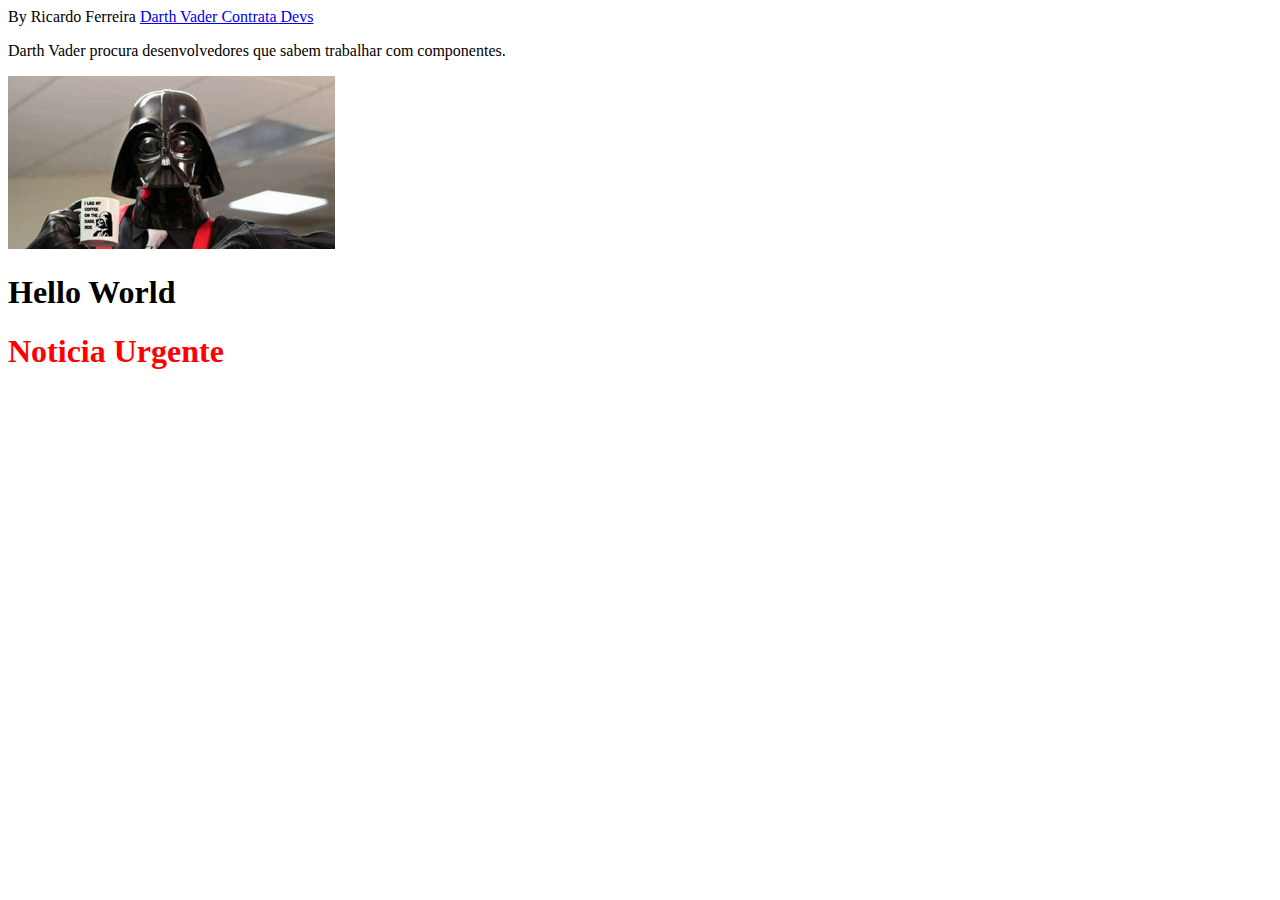
<file: index.html>
<!DOCTYPE html>
<html lang="pt">

<head>
    <meta charset="UTF-8">
    <meta name="viewport" content="width=device-width, initial-scale=1.0">
    <title>PORTAL DE NOTICIAIS GALATICA</title>
    <link rel="stylessheet" href="styles/cards.css">
    <script src="src/components/cardnews.js" defer></script>
    <script src="src/components/TituloDinamico.js" defer></script>
</head>

<body>
    <div class="container">

        <div class="card">
            <div class="card__left">
                <span> By Ricardo Ferreira</span>
                <a href="#">Darth Vader Contrata Devs </a>
                <p>Darth Vader procura desenvolvedores que sabem trabalhar com componentes.</p>
            </div>
            <div>
                <div class="card__right">
                    <img src="assets/asset-vader.png" alt="" srcset="">
                </div>


            </div>
            <card-news></card-news>
            <titulo-dinamico titulo="Noticia Urgente"></titulo-dinamico>
</body>

</html>
</file>
